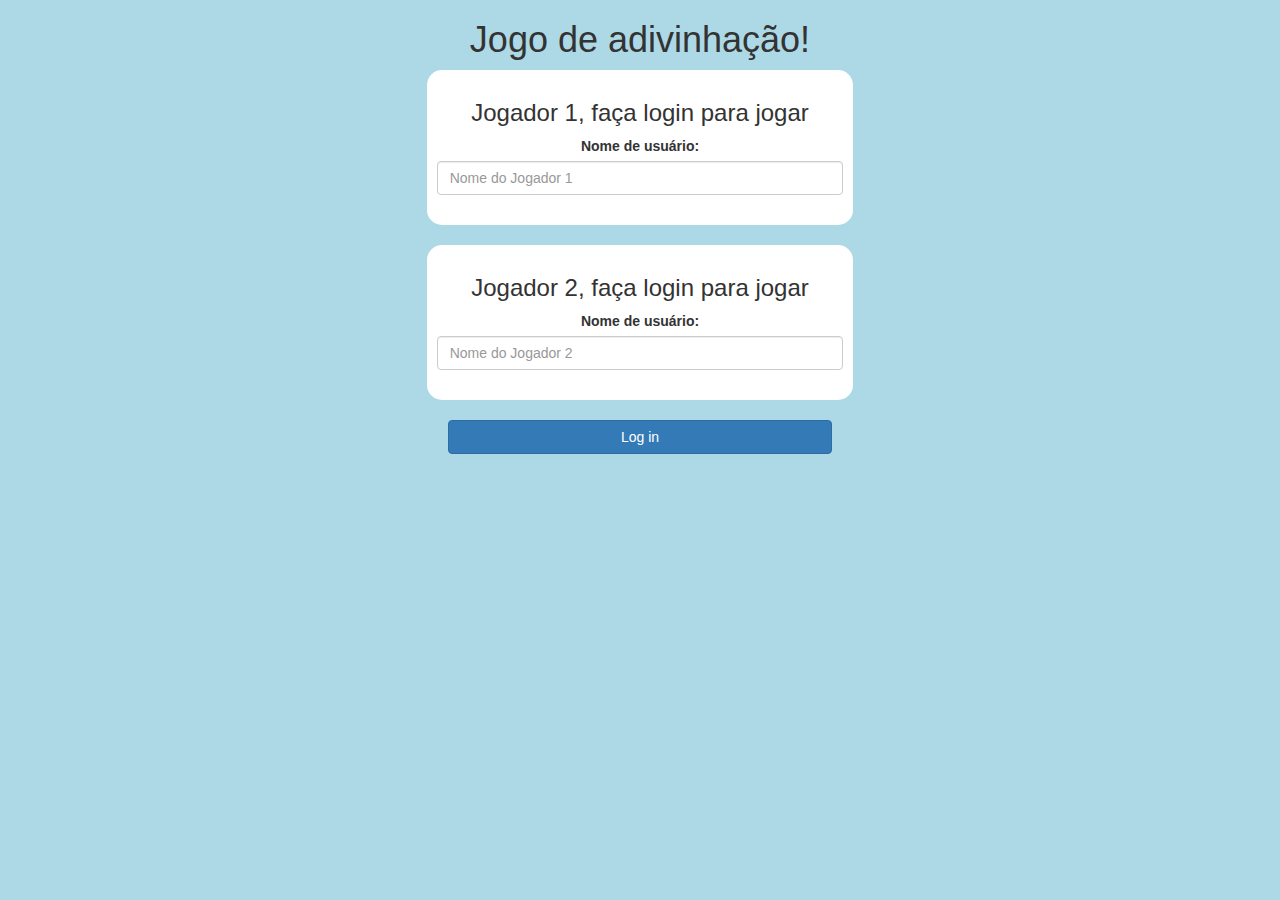
<file: index.html>
<!DOCTYPE html>
<html lang="pt-br">

<head>
	<meta charset="UTF-8">
	<meta http-equiv="X-UA-Compatible" content="IE=edge">
	<meta name="viewport" content="width=device-width, initial-scale=1.0">
	<link rel="stylesheet" href="https://maxcdn.bootstrapcdn.com/bootstrap/3.4.0/css/bootstrap.min.css">
	<script src="https://ajax.googleapis.com/ajax/libs/jquery/3.4.1/jquery.min.js"></script>
	<script src="https://maxcdn.bootstrapcdn.com/bootstrap/3.4.0/js/bootstrap.min.js"></script>
	<link rel="stylesheet" type="text/css" href="game.css">
	<title>Jogo Adivinhe a Palavra</title>
</head>
<body>

	<center>
		<h1>Jogo de adivinhação!</h1>

		<div class="col-lg-4 col-sm-8 col-xs-11 login_div1">
			<h3>Jogador 1, faça login para jogar</h3>
			<label>Nome de usuário:</label>
			<input type="text" id="player1NameInput" class="form-control" placeholder="Nome do Jogador 1">
			<br>
		</div>
		<br>
		<div class="col-lg-4 col-sm-8 col-xs-11 login_div2">
			<h3>Jogador 2, faça login para jogar</h3>
			<label>Nome de usuário:</label>
			<input type="text" id="player2NameInput" class="form-control" placeholder="Nome do Jogador 2">
			<br>
		</div>
		<br>
		<button style="width:30%" class="btn btn-primary" onclick="addUser()">Log in</button>
	</center>

	<script src="game_login.js"></script>
</body>
</html>
</file>
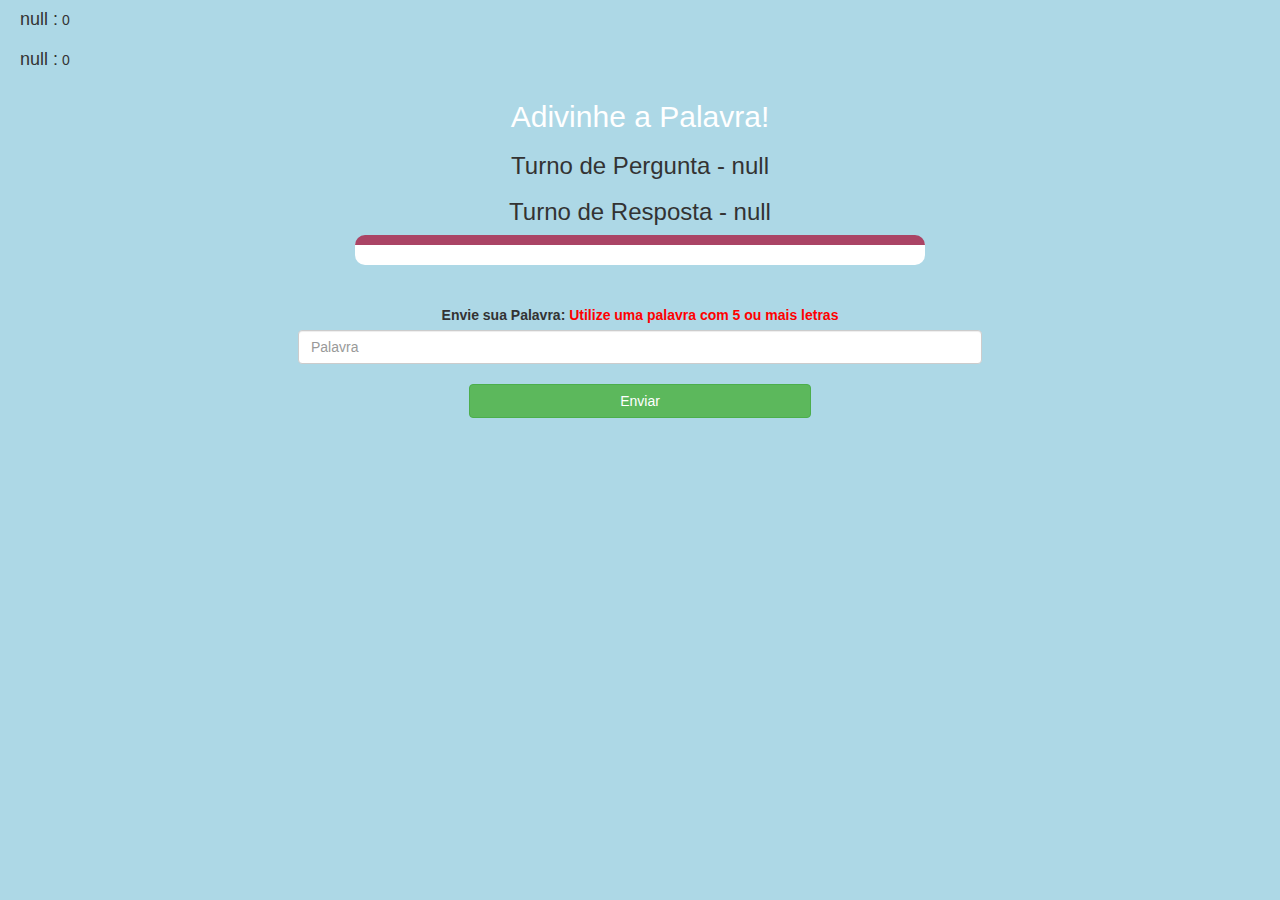
<file: game_page.html>
<!DOCTYPE html>
<html lang="pt-br">

<head>
    <meta charset="UTF-8">
    <meta http-equiv="X-UA-Compatible" content="IE=edge">
    <meta name="viewport" content="width=device-width, initial-scale=1.0">
    <link rel="stylesheet" href="https://maxcdn.bootstrapcdn.com/bootstrap/3.4.0/css/bootstrap.min.css">
    <script src="https://ajax.googleapis.com/ajax/libs/jquery/3.4.1/jquery.min.js"></script>
    <script src="https://maxcdn.bootstrapcdn.com/bootstrap/3.4.0/js/bootstrap.min.js"></script>
    <link rel="stylesheet" type="text/css" href="game.css">
    <title>Jogo</title>
</head>

<body>
    <h4 id="player1Name"></h4> <span id="player1Score"></span>
    <br>
    <h4 id="player2Name"></h4> <span id="player2Score"></span>

    <div class="container">
        <center>
            <h2 style="color: white;">Adivinhe a Palavra!</h2>
            <h3 id="playerQuestion"></h3>
            <h3 id="playerAnswer"></h3>
            <div id="output" class="col-lg-6">
                
            </div>
            <br>
            <br>
            <label>Envie sua Palavra: <b style="color: red">Utilize uma palavra com 5 ou mais letras
                </b>
            </label>
            <input type="text" id="word" class="form-control" placeholder="Palavra">
            <br>
            <button onclick="send()" class="btn btn-success" style="width: 30%;">Enviar</button>
        </center>
    </div>

    <script src="game_page.js"></script>
</body>

</html>
</file>
<file: game.css>
body {
	background: lightblue;
}

.login_div1,
.login_div2 {
	background: white;
	padding: 10px;
	float: none;
	border-radius: 15px;
}


#player1Name,
#player2Name {
	display: inline-block;
	margin-left: 20px;
}

#word {
	width: 60%;
}

#wordDisplay {
	letter-spacing: 5px;
}

#output {
	background: white;
	border-radius: 10px;
	border-top: 10px solid #AA4465;
	padding: 10px;
	float: none;
	text-align: left;
}
</file>
